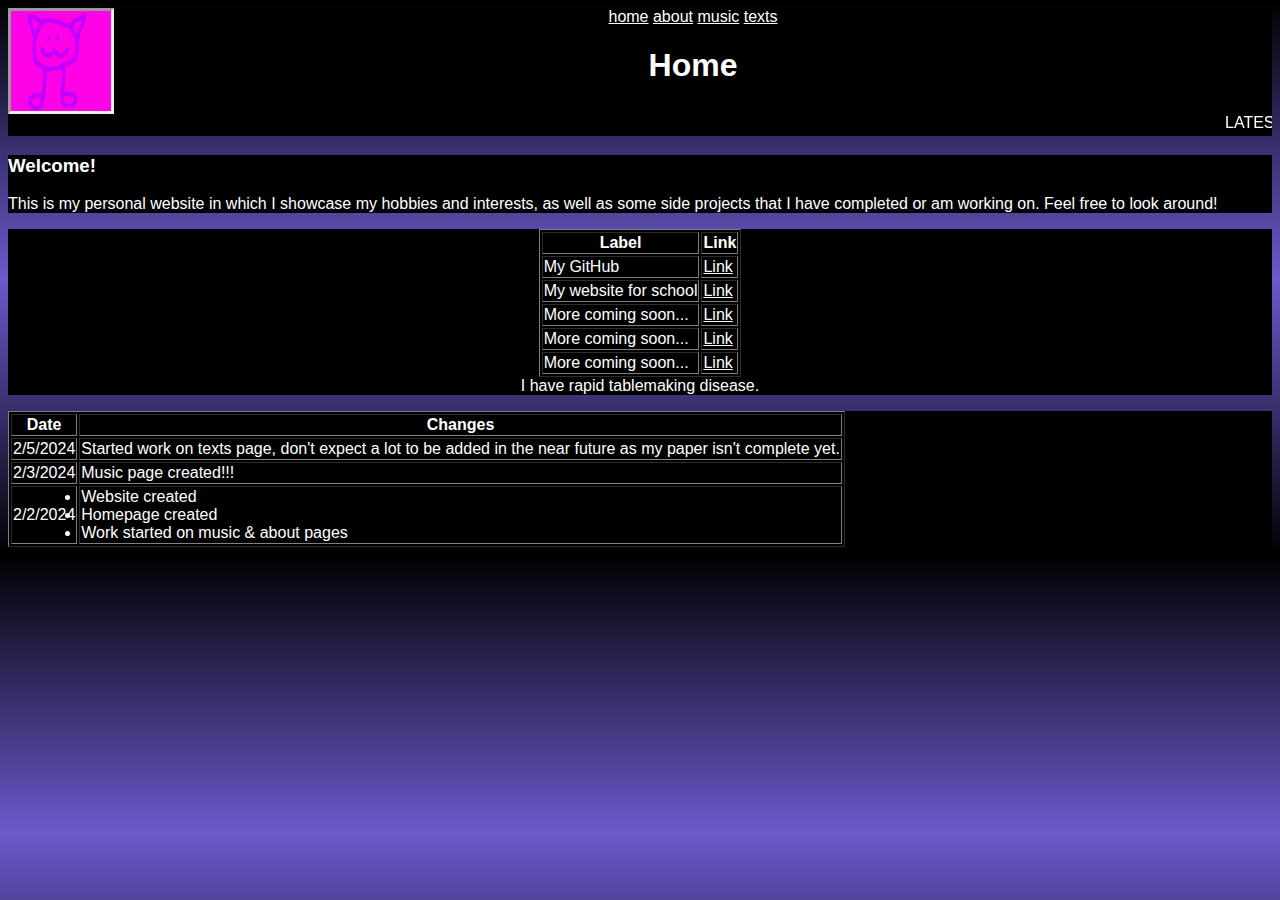
<file: index.html>
<!DOCTYPE html>
<html>
  <head>
    <title>K's Website</title>
    <link rel="stylesheet" href="style.css">
    <meta name="viewport" content="width=device-width, initial-scale=1.0">
    <link id="logo"  rel="icon" type="image/x-icon" href="meiw.png">
  </head>

  <body>
    <div class="banner" style="background-color: black;">
      <center><a href="index.html">home</a> <a href="about.html">about</a> <a href="music.html">music</a> <a href="texts.html">texts</a>
      <img src="meiw.png" width="100" height="100" align="left">
      <center><h1 style="">Home</h1></center>

      <marquee>LATEST: Music page created! Check in later for songs, covers, and original music!</marquee>
      <br>
    </div>

    <div class="mainBody" style="background-color:black;">
      <h3>Welcome!</h3>
      <p>
        This is my personal website in which I showcase my hobbies and interests, as well as some side projects that I have completed or am working on. Feel free to look around!
      </p>
    </div>

    <div class="linkSection">
      <center>
        <p>
          <table border="1">
            <tr>
              <th>Label</th>
              <th>Link</th>
            </tr>
            <tr>
              <td>My GitHub</td>
              <td><a href="https://www.github.com/Keegan-Welch">Link</a></td>
            </tr>
            <tr>
              <td>My website for school</td>
              <td><a href="https://www.skibiditoilet.codehs.me">Link</a></td>
            </tr>
            <tr>
              <td>More coming soon...</td>
              <td><a href="https://www.google.com">Link</a></td>
            </tr>
            <tr>
              <td>More coming soon...</td>
              <td><a href="https://www.google.com">Link</a></td>
            </tr>
            <tr>
              <td>More coming soon...</td>
              <td><a href="https://www.google.com">Link</a></td>
            </tr>
          </table>
          <div>I have rapid tablemaking disease.</div>
        </p>
      </center>
    </div>
    <div class="news" style="background-color:black;">
      <table border="1">
        <tr>
          <th>Date</th>
          <th>Changes</th>
        </tr>
        <tr>
          <td>2/5/2024</td>
          <td>Started work on texts page, don't expect a lot to be added in the near future as my paper isn't complete yet.</td>
        </tr>
        <tr>
          <td>2/3/2024</td>
          <td>Music page created!!!</td>
        </tr>
        <tr>
          <td>2/2/2024</td>
          <td>
            <li>Website created</li>
            <li>Homepage created</li>
            <li>Work started on music & about pages</li>
          </td>
        </tr>
      </table>
    </div>
  </body>
</html>
</file>
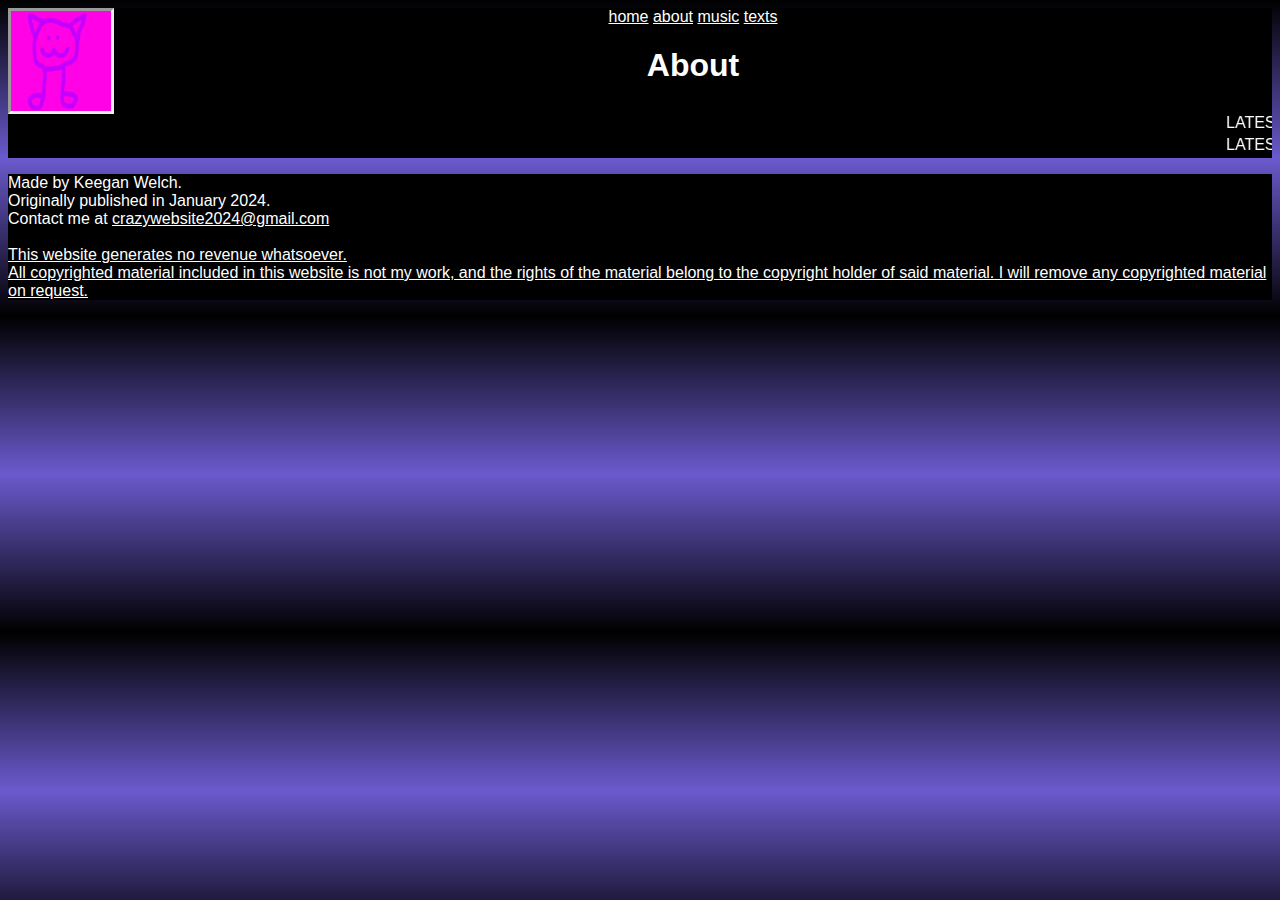
<file: about.html>
<!DOCTYPE html>
<html>
  <head>
    <title>K's Website</title>
    <link rel="stylesheet" href="style.css">
    <meta name="viewport" content="width=device-width, initial-scale=1.0">
    <link id="logo"  rel="icon" type="image/x-icon" href="meiw.png">
  </head>

  <body>
    <div class="banner" style="background-color: black;">
      <center><a href="index.html">home</a> <a href="about.html">about</a> <a href="music.html">music</a> <a href="texts.html">texts</a>
      <img src="meiw.png" width="100" height="100" align="left">
      <center><h1 style="">About</h1></center>
      <marquee>LATEST: Website created! Yipeee! - Music page in the works, to include covers by K</marquee>
      <marquee>LATEST: Music page created! Check in later for songs, covers, and origional music!</marquee>
      <br>
    </div>

    <div class="mainBody">
      <p></p>
      <p>
      Made by Keegan Welch.<br>
      Originally published in January 2024.<br>
      Contact me at <a href="mailto:crazywebsite2024@gmail.com">crazywebsite2024@gmail.com</b><br>
      <br>
      This website generates no revenue whatsoever.<br>
      All copyrighted material included in this website is not my work, and the rights of the material belong to the copyright holder of said material. I will remove any copyrighted material on request.
      </p>
    </div>
  </body>
</html>
</file>
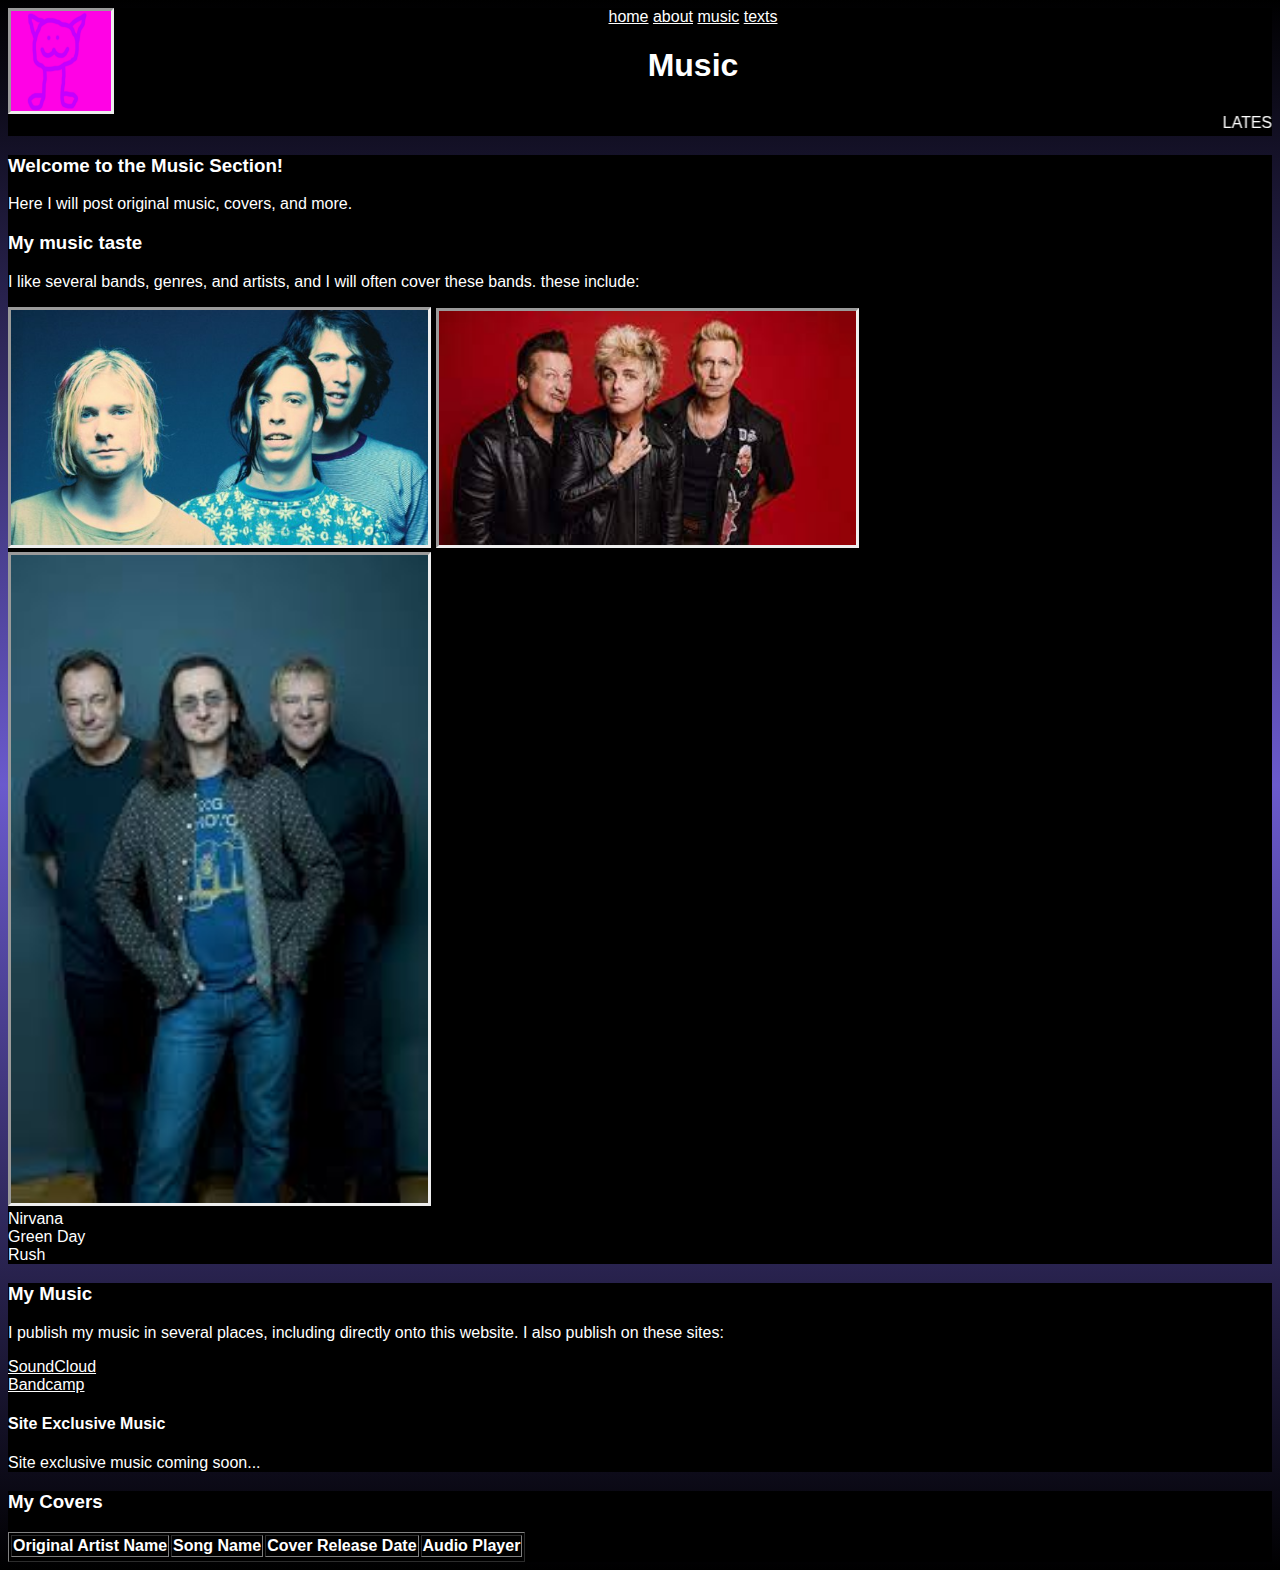
<file: music.html>
<!DOCTYPE html>
<html>
  <head>
    <title>K's Website</title>
    <link rel="stylesheet" href="style.css">
    <meta name="viewport" content="width=device-width, initial-scale=1.0">
    <link id="logo" rel="icon" type="image/x-icon" href="meiw.png">
  </head>

  <body>
    <div class="banner" style="background-color: black;">
      <center><a href="index.html">home</a> <a href="about.html">about</a> <a href="music.html">music</a> <a href="texts.html">texts</a>
      <img src="meiw.png" width="100" height="100" align="left">
      <center><h1 style="">Music</h1></center>
      <marquee>LATEST: Music page created! Check in later for songs, covers, and origional music!</marquee>
      <br>
    </div>

    <div class="mainBody" style="background-color: black;">
      <h3>Welcome to the Music Section!</h3>
      <p>Here I will post original music, covers, and more.</p>
      <h3>My music taste</h3>
      <p>I like several bands, genres, and artists, and I will often cover these bands. these include:</p>
      <div class="list" style="background-color: black;">
        <img src="nirvana.jpg" width="33%">
        <img src="greenday.jpg" width="33%">
        <img src="rush.jpg" width="33%">
        <li>Nirvana</li>
        <li>Green Day</li>
        <li>Rush</li>
      </div>
    </div>

    <div class="myMusic" style="background-color: black;">
      <h3>My Music</h3>
      <P>I publish my music in several places, including directly onto this website. I also publish on these sites:</P>
      <li><a href="https://soundcloud.com/keegan-welch-155347144">SoundCloud</a></li>
      <li><a href="https://kaylawelch.bandcamp.com/music">Bandcamp</a></li>
      <h4>Site Exclusive Music</h4>
      <p>Site exclusive music coming soon...</p>
    </div>

    <div class="myCovers" style="background-color: black;">
      <h3>My Covers</h3>
      <table border="1">
        <tr>
          <th>Original Artist Name</th>
          <th>Song Name</th>
          <th>Cover Release Date</th>
          <th>Audio Player</th>
        <tr>
      </table>
    </div>
  </body>
</html>
</file>
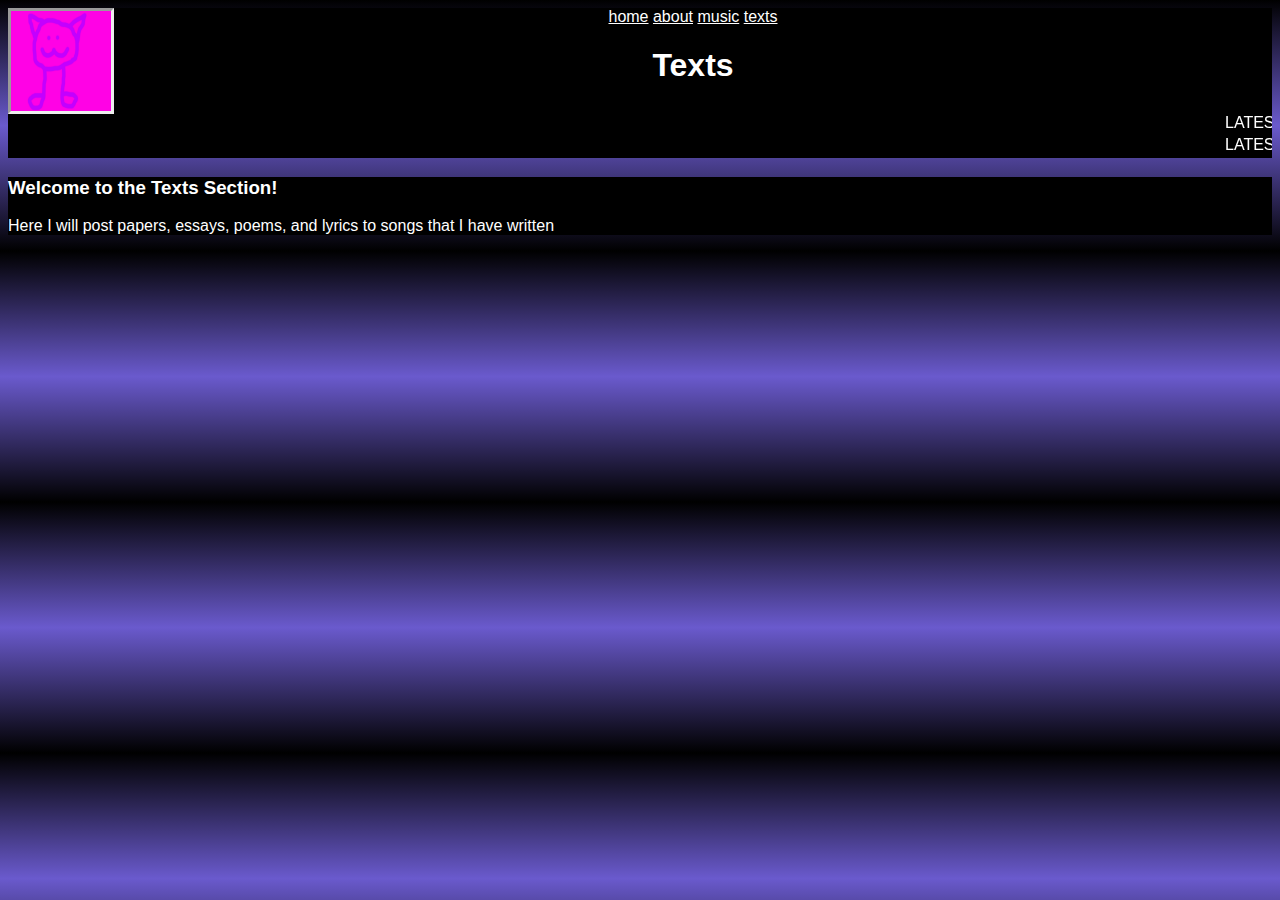
<file: texts.html>
<!DOCTYPE html>
<html>
  <head>
    <title>K's Website</title>
    <link rel="stylesheet" href="style.css">
    <meta name="viewport" content="width=device-width, initial-scale=1.0">
    <link id="logo"  rel="icon" type="image/x-icon" href="meiw.png">
  </head>

  <body>
    <div class="banner" style="background-color: black;">
      <center><a href="index.html">home</a> <a href="about.html">about</a> <a href="music.html">music</a> <a href="texts.html">texts</a>
      <img src="meiw.png" width="100" height="100" align="left">
      <center><h1 style="">Texts</h1></center>
      <marquee>LATEST: Website created! Yipeee! - Music page in the works, to include covers by K</marquee>
      <marquee>LATEST: Music page created! Check in later for songs, covers, and origional music!</marquee>
      <br>
    </div>

    <div class="mainBody">
      <p></p>
      <h3>Welcome to the Texts Section!</h3>
      <p>Here I will post papers, essays, poems, and lyrics to songs that I have written</p>
    </div>

  </body>
</html>
</file>
<file: style.css>
body {
    background-image: linear-gradient(black, slateblue, black);
    color: white;
    font-family: Arial, Helvetica, sans-serif;
}

.mainBody {
    background-color: black;
}

.linkSection {
    background-color: black;
}

.news {
    background-color: black;
}

a {
    color: white;
}

img{
    border-style: inset;
}

#logo{
    width: 100;
    height: 100;
    border-style:none;
}
</file>
